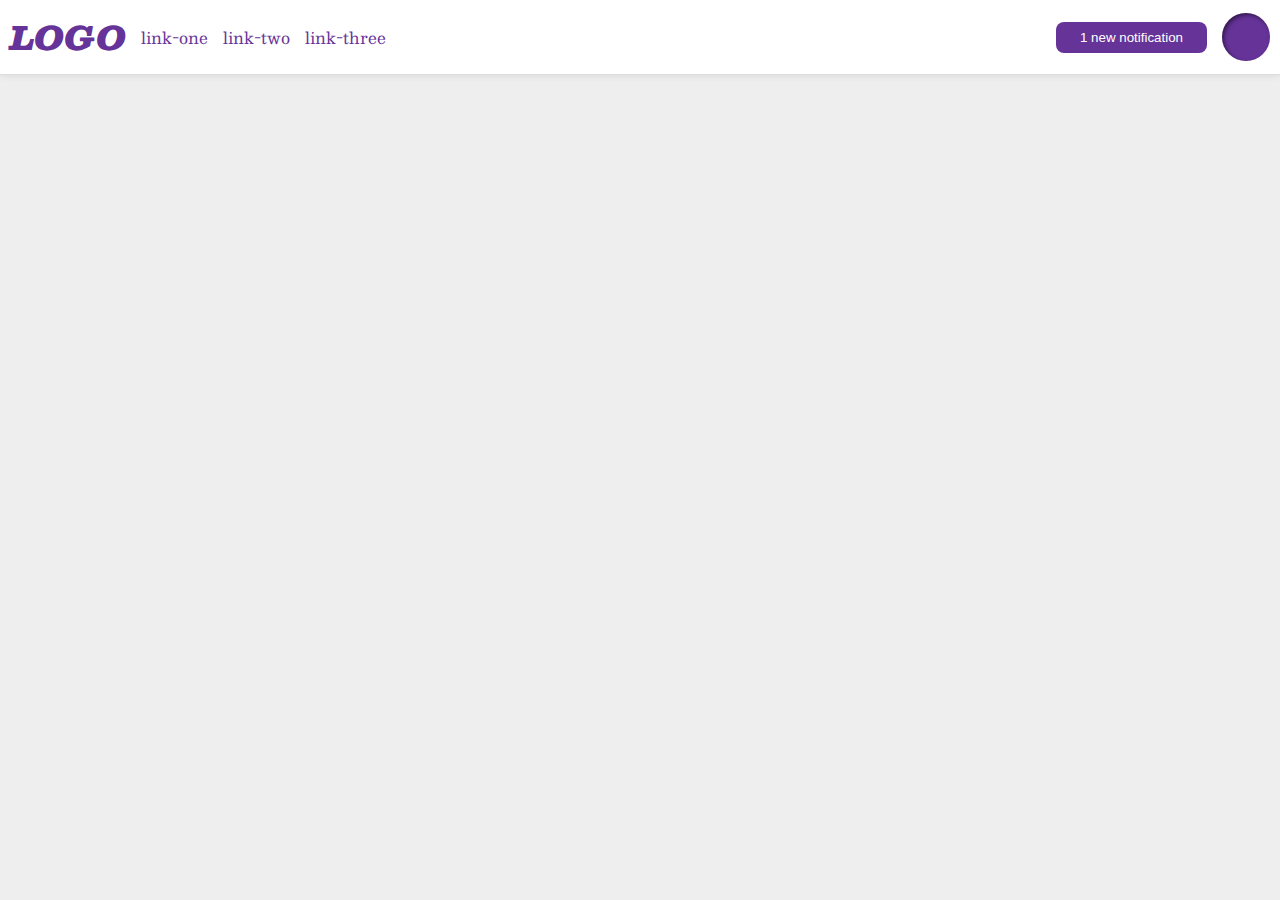
<file: foundations/flex/03-flex-header-2/index.html>
<!DOCTYPE html>
<html lang="en">
  <head>
    <meta charset="UTF-8" />
    <meta http-equiv="X-UA-Compatible" content="IE=edge" />
    <meta name="viewport" content="width=device-width, initial-scale=1.0" />
    <title>Flex Header 2</title>
    <link rel="stylesheet" href="style.css" />
  </head>
  <body>
    <div class="header">
      <div class="left-items">
        <div class="logo">LOGO</div>
        <ul class="links">
          <li><a href="https://google.com">link-one</a></li>
          <li><a href="https://google.com">link-two</a></li>
          <li><a href="https://google.com">link-three</a></li>
        </ul>
      </div>
      <div class="right-items">
        <button class="notifications">1 new notification</button>
        <div class="profile-image"></div>
      </div>
    </div>
  </body>
</html>
</file>
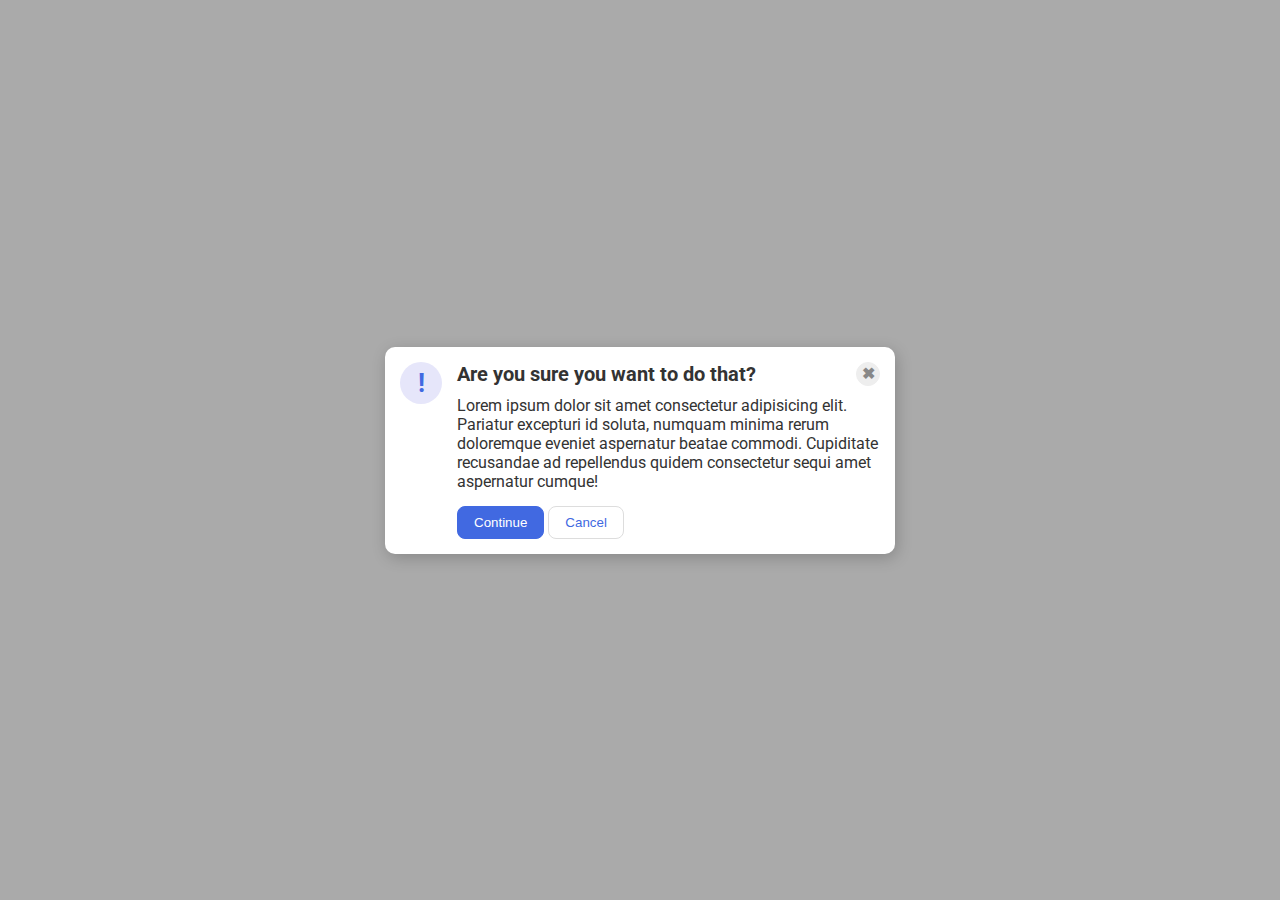
<file: foundations/flex/05-flex-modal/index.html>
<!DOCTYPE html>
<html lang="en">
  <head>
    <meta charset="UTF-8" />
    <meta http-equiv="X-UA-Compatible" content="IE=edge" />
    <meta name="viewport" content="width=device-width, initial-scale=1.0" />
    <link rel="stylesheet" href="style.css" />
    <title>Modal</title>
  </head>
  <body>
    <div class="modal">
      <div class="icon">!</div>
      <div class="modal-content">
        <div class="header">
          Are you sure you want to do that?
          <button class="close-button">✖</button>
        </div>
        <div class="text">
          Lorem ipsum dolor sit amet consectetur adipisicing elit. Pariatur
          excepturi id soluta, numquam minima rerum doloremque eveniet
          aspernatur beatae commodi. Cupiditate recusandae ad repellendus quidem
          consectetur sequi amet aspernatur cumque!
        </div>
        <div>
          <button class="continue">Continue</button>
          <button class="cancel">Cancel</button>
        </div>
      </div>
    </div>
  </body>
</html>
</file>
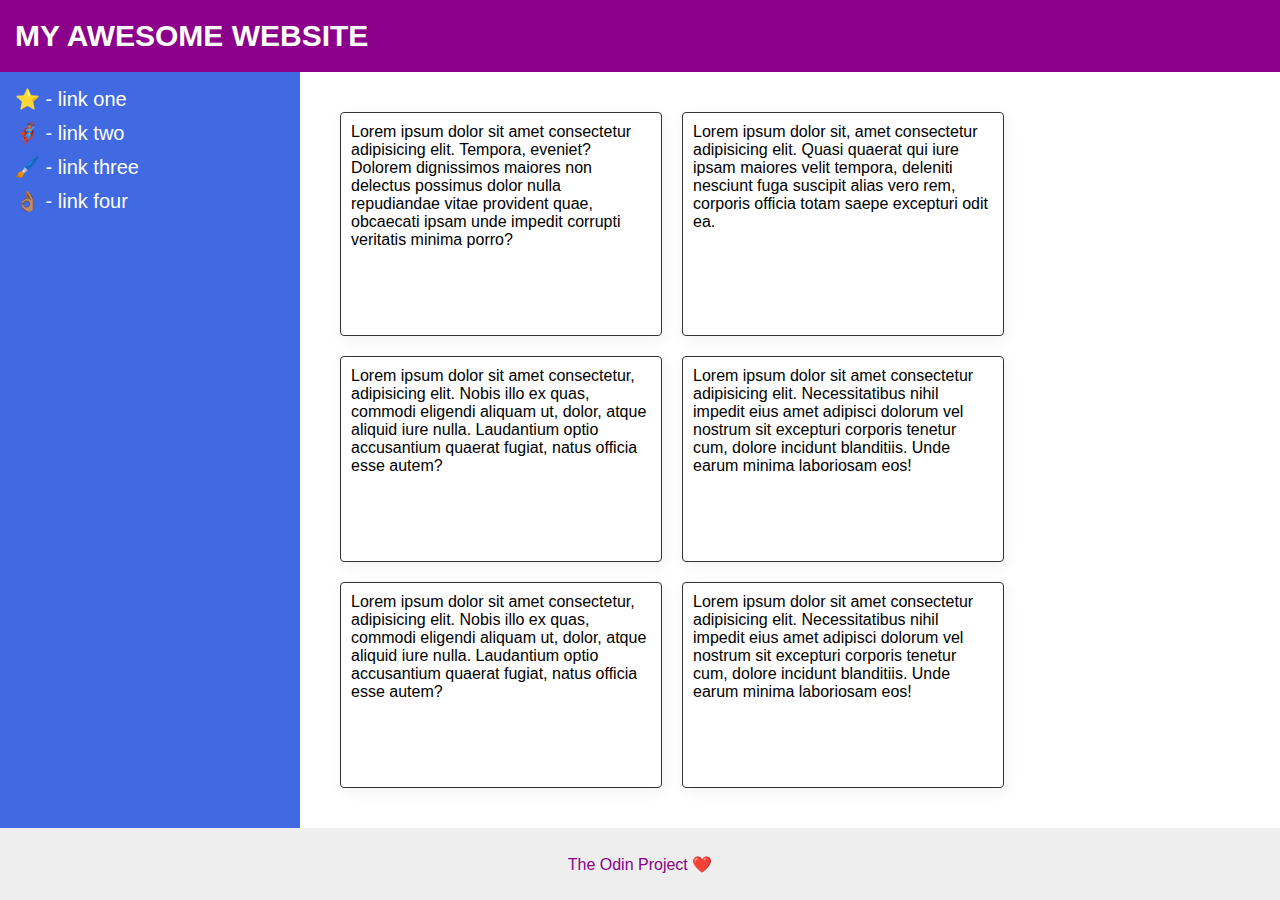
<file: foundations/flex/07-flex-layout-2/index.html>
<!DOCTYPE html>
<html lang="en">
  <head>
    <meta charset="UTF-8" />
    <meta http-equiv="X-UA-Compatible" content="IE=edge" />
    <meta name="viewport" content="width=device-width, initial-scale=1.0" />
    <title>The Holy Grail</title>
    <link rel="stylesheet" href="style.css" />
  </head>
  <body>
    <div class="header">MY AWESOME WEBSITE</div>

    <main>
      <div class="sidebar">
        <ul>
          <li><a href="#">⭐ - link one</a></li>
          <li><a href="#">🦸🏽‍♂️ - link two</a></li>
          <li><a href="#">🖌️ - link three</a></li>
          <li><a href="#">👌🏽 - link four</a></li>
        </ul>
      </div>

      <section class="card-container">
        <div class="card">
          Lorem ipsum dolor sit amet consectetur adipisicing elit. Tempora,
          eveniet? Dolorem dignissimos maiores non delectus possimus dolor nulla
          repudiandae vitae provident quae, obcaecati ipsam unde impedit
          corrupti veritatis minima porro?
        </div>
        <div class="card">
          Lorem ipsum dolor sit, amet consectetur adipisicing elit. Quasi
          quaerat qui iure ipsam maiores velit tempora, deleniti nesciunt fuga
          suscipit alias vero rem, corporis officia totam saepe excepturi odit
          ea.
        </div>
        <div class="card">
          Lorem ipsum dolor sit amet consectetur, adipisicing elit. Nobis illo
          ex quas, commodi eligendi aliquam ut, dolor, atque aliquid iure nulla.
          Laudantium optio accusantium quaerat fugiat, natus officia esse autem?
        </div>
        <div class="card">
          Lorem ipsum dolor sit amet consectetur adipisicing elit.
          Necessitatibus nihil impedit eius amet adipisci dolorum vel nostrum
          sit excepturi corporis tenetur cum, dolore incidunt blanditiis. Unde
          earum minima laboriosam eos!
        </div>
        <div class="card">
          Lorem ipsum dolor sit amet consectetur, adipisicing elit. Nobis illo
          ex quas, commodi eligendi aliquam ut, dolor, atque aliquid iure nulla.
          Laudantium optio accusantium quaerat fugiat, natus officia esse autem?
        </div>
        <div class="card">
          Lorem ipsum dolor sit amet consectetur adipisicing elit.
          Necessitatibus nihil impedit eius amet adipisci dolorum vel nostrum
          sit excepturi corporis tenetur cum, dolore incidunt blanditiis. Unde
          earum minima laboriosam eos!
        </div>
      </section>
    </main>

    <div class="footer">The Odin Project ❤️</div>
  </body>
</html>
</file>
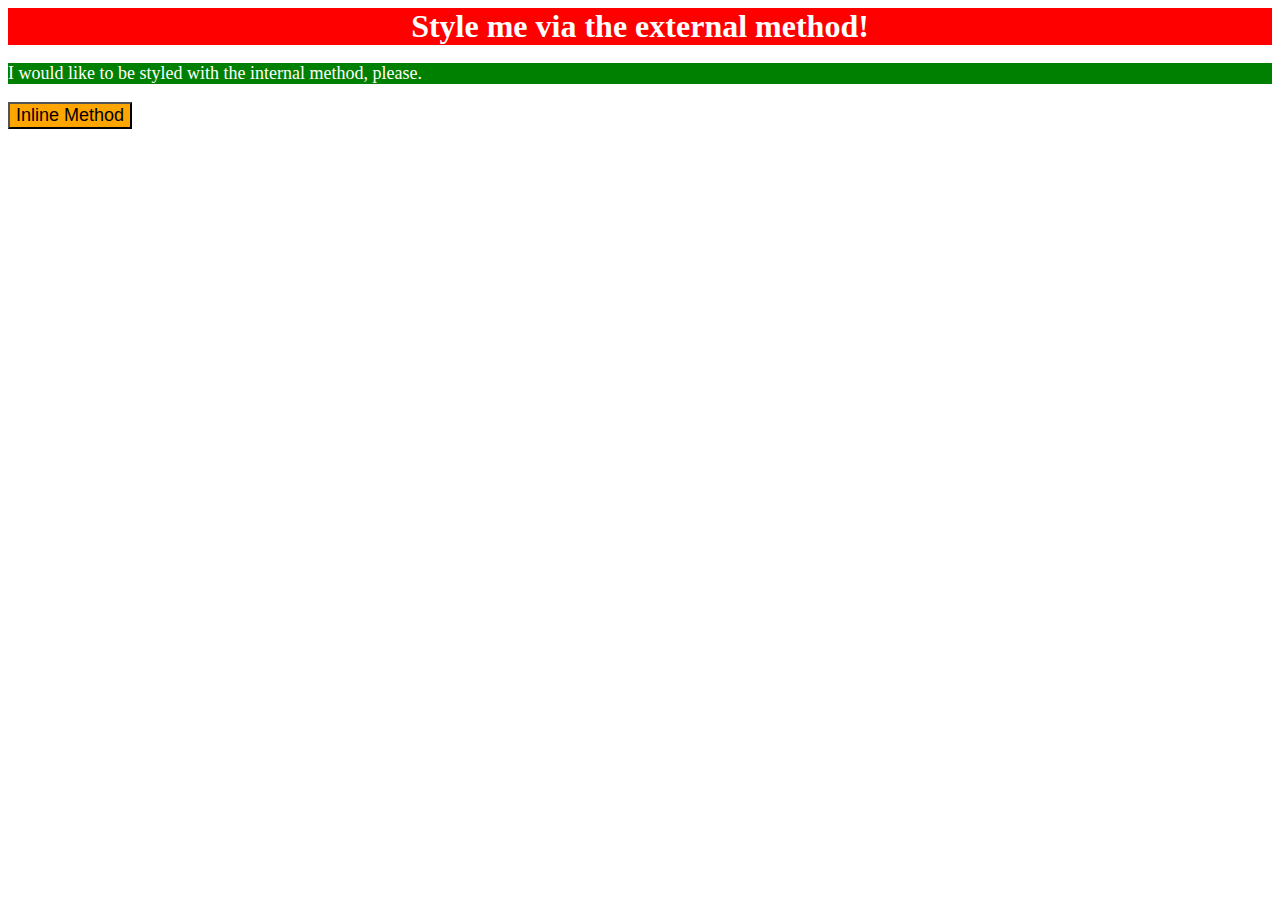
<file: foundations/intro-to-css/01-css-methods/index.html>
<!DOCTYPE html>
<html lang="en">
  <head>
    <meta charset="UTF-8">
    <meta http-equiv="X-UA-Compatible" content="IE=edge">
    <meta name="viewport" content="width=device-width, initial-scale=1.0">
    <title>Methods for Adding CSS</title>
    <link rel="stylesheet" href="./style.css">
    <style>
      p {
        font-size: 18px;
        color: white;
        background-color: green
      }
    </style>
  </head>
  <body>
    <div>Style me via the external method!</div>
    <p>I would like to be styled with the internal method, please.</p>
    <button style="background-color: orange; font-size: 18px;">Inline Method</button>
  </body>
</html>
</file>
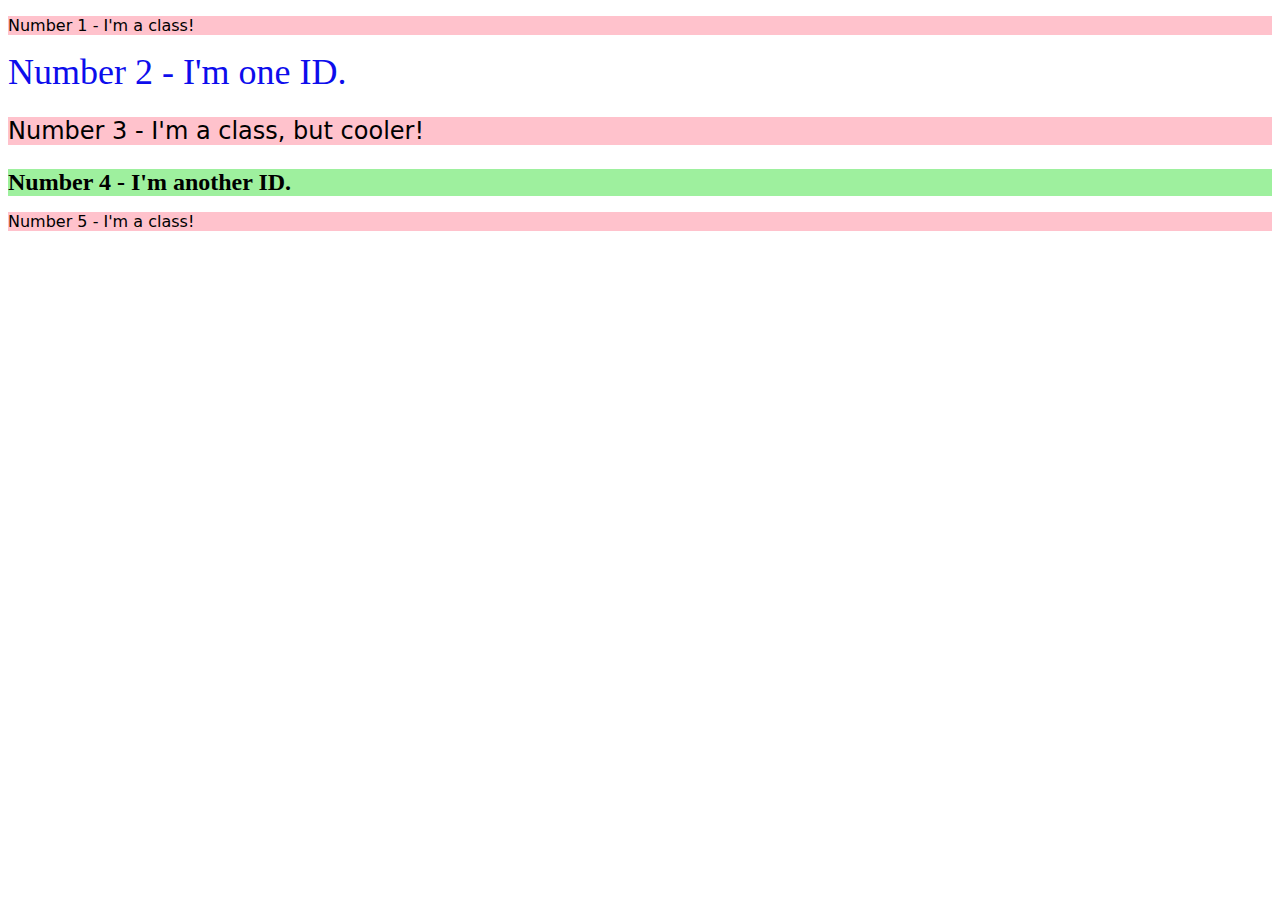
<file: foundations/intro-to-css/02-class-id-selectors/index.html>
<!DOCTYPE html>
<html lang="en">
  <head>
    <meta charset="UTF-8">
    <meta http-equiv="X-UA-Compatible" content="IE=edge">
    <meta name="viewport" content="width=device-width, initial-scale=1.0">
    <title>Class and ID Selectors</title>
    <link rel="stylesheet" href="style.css">
  </head>
  <body>
    <p class="odd">Number 1 - I'm a class!</p>
    <div id="second">Number 2 - I'm one ID.</div>
    <p class="odd change-font">Number 3 - I'm a class, but cooler!</p>
    <div id="fourth" class="change-font">Number 4 - I'm another ID.</div>
    <p class="odd">Number 5 - I'm a class!</p>
  </body>
</html>
</file>
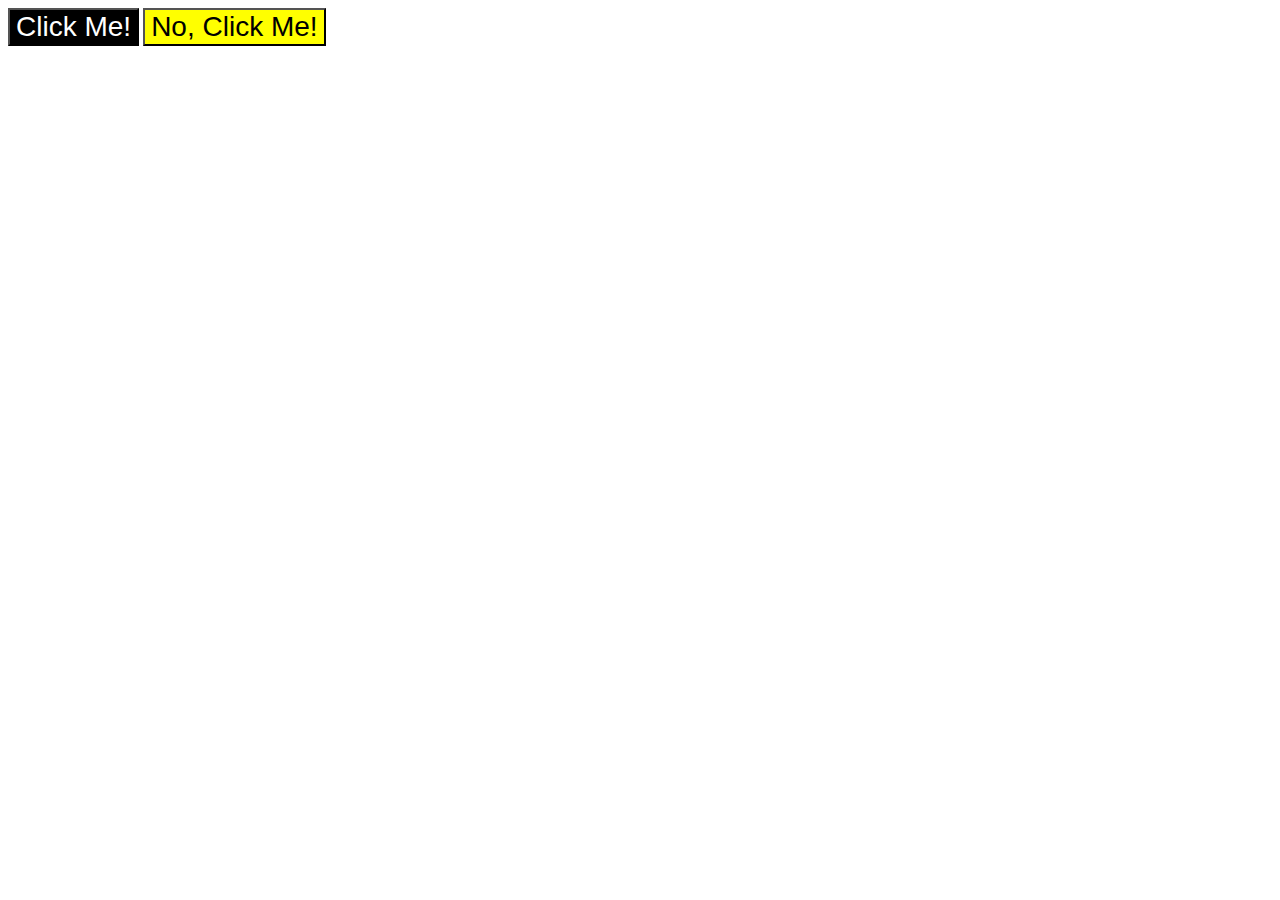
<file: foundations/intro-to-css/03-grouping-selectors/index.html>
<!DOCTYPE html>
<html lang="en">
  <head>
    <meta charset="UTF-8">
    <meta http-equiv="X-UA-Compatible" content="IE=edge">
    <meta name="viewport" content="width=device-width, initial-scale=1.0">
    <title>Grouping Selectors</title>
    <link rel="stylesheet" href="style.css">
  </head>
  <body>
    <button class="primary-button">Click Me!</button>
    <button class="secondary-button">No, Click Me!</button>
  </body>
</html>
</file>
<file: foundations/flex/03-flex-header-2/style.css>
/* this is some magical font-importing.  
you'll learn about it later. */
@import url('https://fonts.googleapis.com/css2?family=Besley:ital,wght@0,400;1,900&display=swap');

body {
  margin: 0;
  background: #eee;
  font-family: Besley, serif;
}

.header {
  display: flex;
  justify-content: space-between;
  padding: 10px;
  background: white;
  border-bottom: 1px solid #ddd;
  box-shadow: 0 0 8px rgba(0,0,0,.1);
}

.left-items, .right-items {
  display: flex;
  align-items: center;
  gap: 15px;
}

.profile-image {
  background: rebeccapurple;
  box-shadow: inset 2px 2px 4px rgba(0,0,0,.5);
  border-radius: 50%;
  width: 48px;
  height: 48px;
}

.logo {
  color: rebeccapurple;
  font-size: 32px;
  font-weight: 900;
  font-style: italic;
}

button {
  border: none;
  border-radius: 8px;
  background: rebeccapurple;
  color: white;
  padding: 8px 24px;
}

a {
  /* this removes the line under our links */
  text-decoration: none;
  color: rebeccapurple;
}

ul {
  display: flex;
  gap: 15px;
  padding: 0;
  margin: 0;
  list-style-type: none;
}
</file>
<file: foundations/flex/05-flex-modal/style.css>
@import url('https://fonts.googleapis.com/css2?family=Roboto:wght@400;700&display=swap');

html, body {
  height: 100%;
}

body {
  font-family: Roboto, sans-serif;
  margin: 0;
  background: #aaa;
  color: #333;
  /* I'll give you this one for free lol */
  display: flex;
  align-items: center;
  justify-content: center;
}

.modal {
  display: flex;
  gap: 15px;
  background: white;
  width: 480px;
  padding: 15px;
  border-radius: 10px;
  box-shadow: 2px 4px 16px rgba(0,0,0,.2);
}

.icon {
  flex-shrink: 0;
  color: royalblue;
  font-size: 26px;
  font-weight: 700;
  background: lavender;
  width: 42px;
  height: 42px;
  border-radius: 50%;
  display: flex;
  align-items: center;
  justify-content: center;
}

.header {
  display: flex;
  justify-content: space-between;
  align-items: center;
  font-size: 20px;
  font-weight: bold;
  margin-bottom: 10px;
}

.close-button {
  background: #eee;
  border-radius: 50%;
  color: #888;
  font-weight: 700;
  font-size: 16px;
  height: 24px;
  width: 24px;
  display: flex;
  align-items: center;
  justify-content: center;
  border: 1px solid #eee;
  padding: 0;
}

.text {
  margin-bottom: 15px;
}

button {
  cursor: pointer;
  padding: 8px 16px;
  border-radius: 8px;
}

button.continue {
  background: royalblue;
  border: 1px solid royalblue;
  color: white;
}

button.cancel {
  background: white;
  border: 1px solid #ddd;
  color: royalblue;
}
</file>
<file: foundations/flex/07-flex-layout-2/style.css>
body {
  display: flex;
  flex-direction: column;
  font-family: -apple-system, BlinkMacSystemFont, 'Segoe UI', Roboto, Oxygen, Ubuntu, Cantarell, 'Open Sans', 'Helvetica Neue', sans-serif;
  margin: 0;
  min-height: 100vh;
}

ul {
  list-style: none;
  padding: 0;
  margin: 0;
}

a {
  display: block;
  margin-bottom: 10px;
  font-size: 20px;
  text-decoration: none;
  color: #fff;
}

.header {
  display: flex;
  align-items: center;
  height: 72px;
  padding: 0 15px;
  font-size: 30px;
  font-weight: 900;
  background: darkmagenta;
  color: white;
}

main {
  display: flex;
  flex: 1 1 auto;
}

.footer {
  display: flex;
  justify-content: center;
  align-items: center;
  height: 72px;
  background: #eee;
  color: darkmagenta;
}

.sidebar {
  flex-shrink: 0;
  width: 300px;
  padding: 15px;
  background: royalblue;
  box-sizing: border-box;
}

.card-container {
  display: flex;
  flex-wrap: wrap;
  gap: 20px;
  padding: 40px;
}

.card {
  flex-basis: 300px;
  padding: 10px;
  border: 1px solid #333; /* #eee */
  box-shadow: 2px 4px 16px rgba(0,0,0,.06);
  border-radius: 4px;
}
</file>
<file: foundations/intro-to-css/01-css-methods/style.css>
div {
  font-size: 32px;
  font-weight: bold;
  text-align: center;
  color: white;
  background-color: red;
}
</file>
<file: foundations/intro-to-css/02-class-id-selectors/style.css>
.odd {
  font-family: Verdana, "DejaVu Sans", sans-serif;
  background-color: hsl(350, 100%, 88%);
}

#second {
  font-size: 36px;
  color: #0d0dec;
}

.change-font {
  font-size: 24px;
}

#fourth {
  font-weight: bold;
  background-color: hsl(120, 73%, 78%);
}
</file>
<file: foundations/intro-to-css/03-grouping-selectors/style.css>
.primary-button {
  color: hsl(0, 0%, 100%);
  background-color: rgb(0, 0, 0);
}

.secondary-button {
  background-color: #ffff00;
}

.primary-button, .secondary-button {
  font-family: Helvetica, "Times New Roman", sans-serif;
  font-size: 28px;
}
</file>
